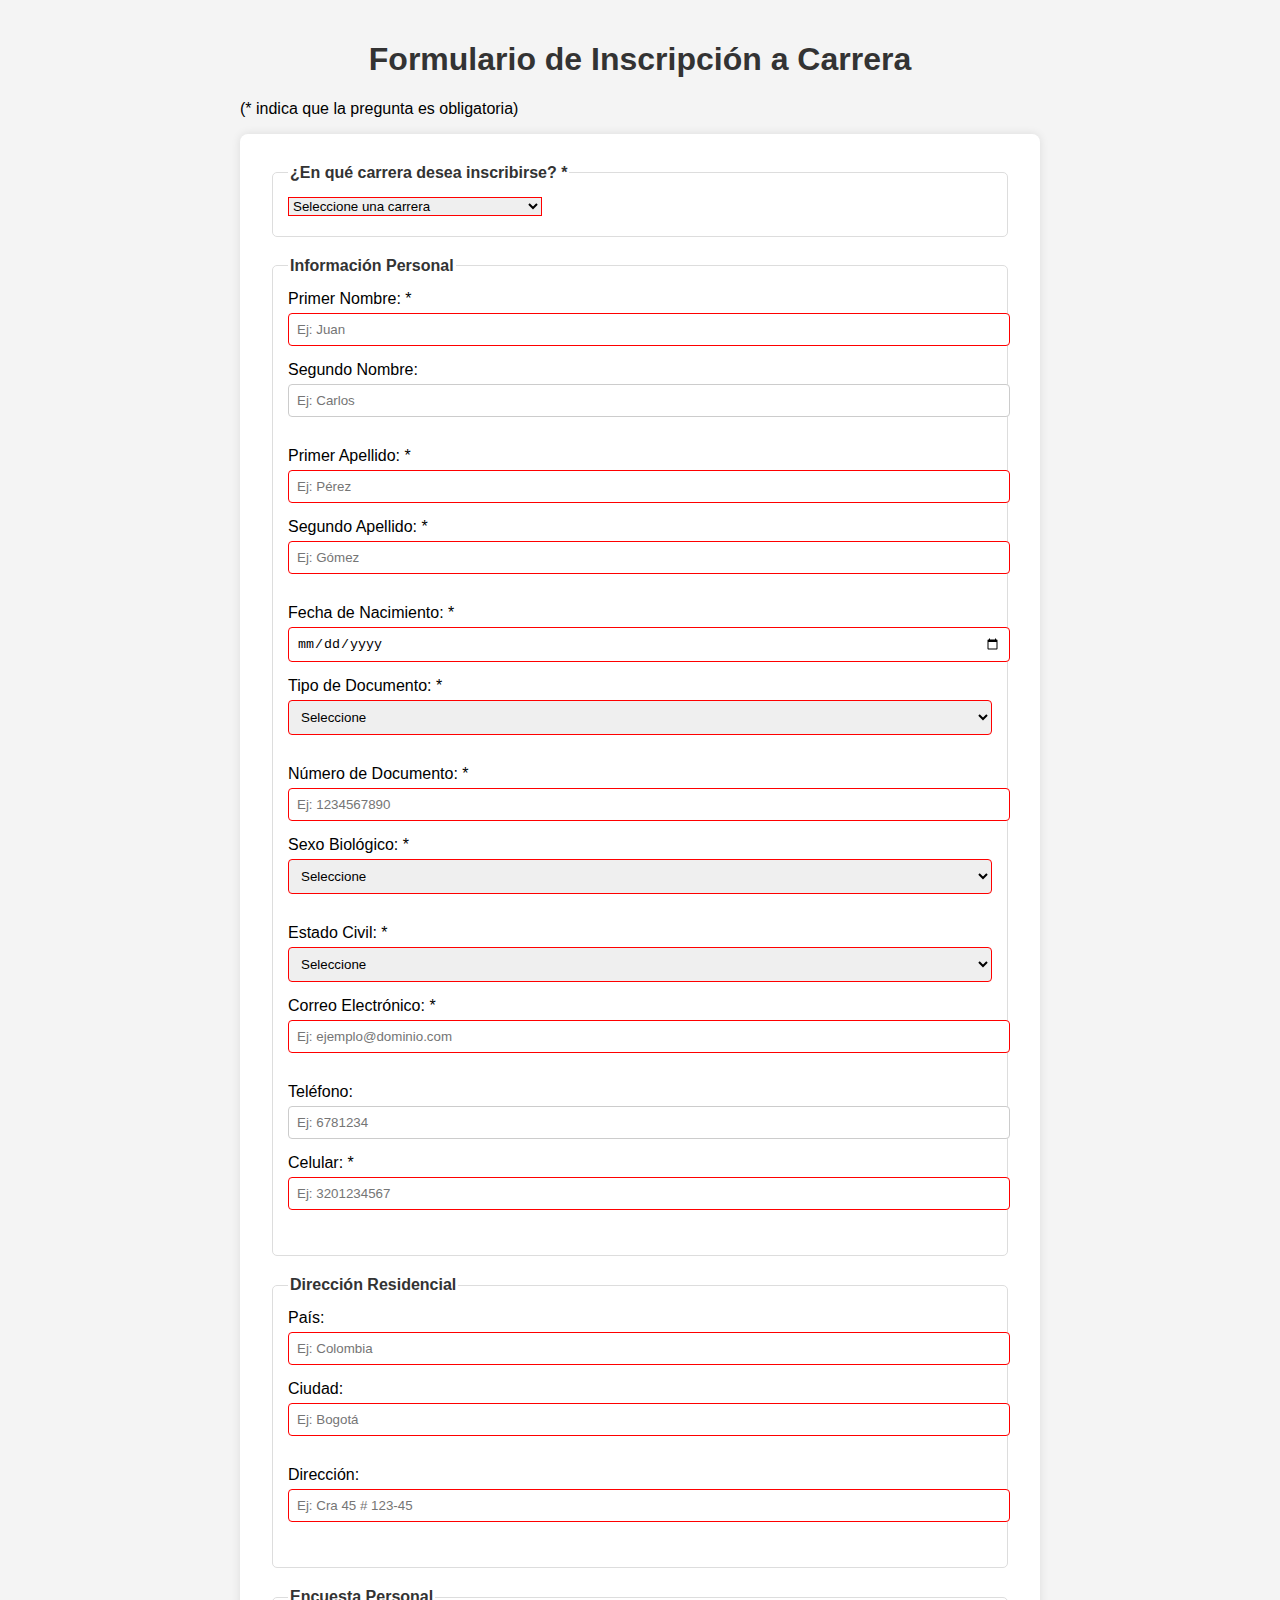
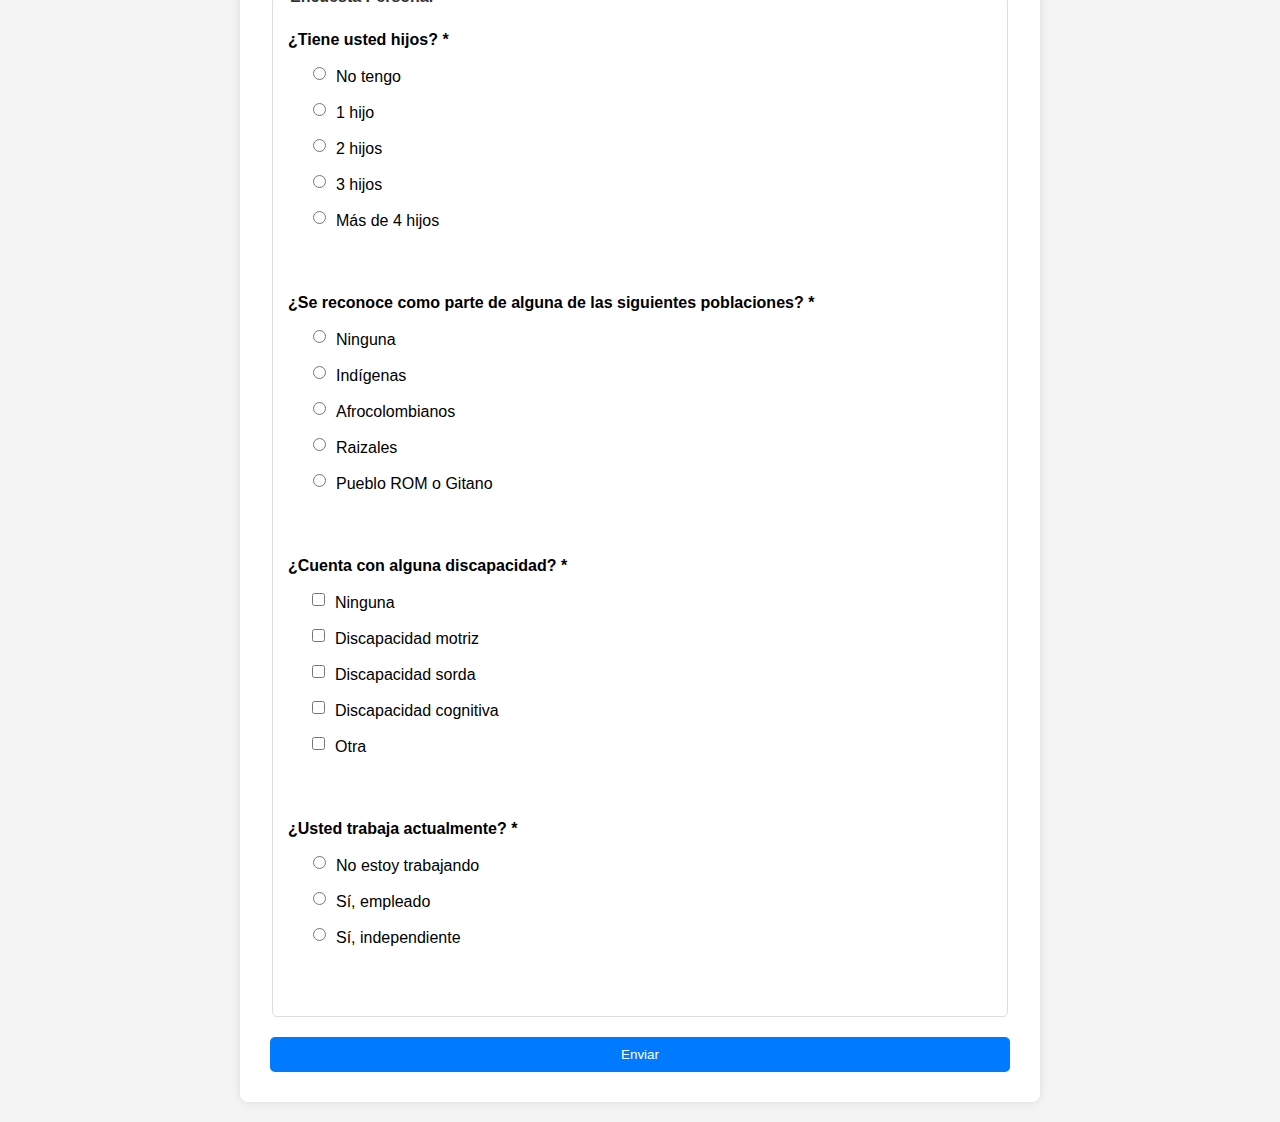
<file: index.html>
<!DOCTYPE html>
<html lang="es">
<head>
    <meta charset="UTF-8">
    <meta name="viewport" content="width=device-width, initial-scale=1.0">
    <title>Formulario de Inscripción</title>
    <link rel="stylesheet" href="styles.css">

</head>
<body>
    <h1>Formulario de Inscripción a Carrera</h1>
    <p>(* indica que la pregunta es obligatoria)</p>
    <form action="/submit" method="POST">
        <!-- Selección de carrera -->
        <fieldset>
            <legend>¿En qué carrera desea inscribirse? *</legend>
            <select name="carrera" id="carrera" required>
                <option value="">Seleccione una carrera</option>
                <option value="Administración de Empresas">Administración de Empresas</option>
                <option value="Bacteriología">Bacteriología</option>
                <option value="Contaduría Pública">Contaduría Pública</option>
                <option value="Derecho">Derecho</option>
                <option value="Enfermería">Enfermería</option>
                <option value="Ingeniería de Sistemas">Ingeniería de Sistemas</option>
                <option value="Instrumentación Quirúrgica">Instrumentación Quirúrgica</option>
                <option value="Licenciatura en Educación Infantil">Licenciatura en Educación Infantil</option>
                <option value="Medicina">Medicina</option>
                <option value="Odontología">Odontología</option>
                <option value="Tecnología en Atención Prehospitalaria">Tecnología en Atención Prehospitalaria</option>
                <option value="Tecnología en Estética y Cosmetología">Tecnología en Estética y Cosmetología</option>
                <option value="Tecnología en Mecánica Dental">Tecnología en Mecánica Dental</option>
                <option value="Trabajo Social">Trabajo Social</option>
            </select>
            <div id="carrera-error" class="error-message"></div>
        </fieldset>

        <!-- Información personal -->
        <fieldset>
            <legend>Información Personal</legend>
            <div class="input-group">
                <label for="primer_nombre">Primer Nombre: *</label>
                <input type="text" id="primer_nombre" name="primer_nombre" required>
                <div id="primer_nombre-error" placeholder="Ej: camilo" class="error-message"></div>
                
                <label for="segundo_nombre">Segundo Nombre:</label>
                <input type="text" id="segundo_nombre" name="segundo_nombre">
                <div id="segundo_nombre-error" placeholder="Ej: david" class="error-message"></div>
            </div>

            <div class="input-group">
                <label for="primer_apellido">Primer Apellido: *</label>
                <input type="text" id="primer_apellido" name="primer_apellido" required>
                <div id="primer_apellido-error" placeholder="Ej: pedroza" class="error-message"></div>
                
                <label for="segundo_apellido">Segundo Apellido: *</label>
                <input type="text" id="segundo_apellido" name="segundo_apellido" required>
                <div id="segundo_apellido-error" placeholder="Ej: nuñez" class="error-message"></div>
            </div>

            <div class="input-group">
                <label for="fecha_nacimiento">Fecha de Nacimiento: *</label>
                <input type="date" id="fecha_nacimiento" name="fecha_nacimiento" required>
                <div id="fecha_nacimiento-error" class="error-message"></div>
                
                <label for="tipo_documento">Tipo de Documento: *</label>
                <select id="tipo_documento" name="tipo_documento" required>
                    <option value="">Seleccione</option>
                    <option value="CC">Cédula de Ciudadanía</option>
                    <option value="TI">Tarjeta de Identidad</option>
                    <option value="CE">Cédula de Extranjería</option>
                </select>
                <div id="tipo_documento-error" class="error-message"></div>
            </div>

            <div class="input-group">
                <label for="numero_documento">Número de Documento: *</label>
                <input type="text" id="numero_documento" name="numero_documento" required>
                <div id="numero_documento-error" placeholder="Introduzca su numero de documento" class="error-message"></div>
                
                <label for="sexo_biologico">Sexo Biológico: *</label>
                <select id="sexo_biologico" name="sexo_biologico" required>
                    <option value="">Seleccione</option>
                    <option value="Masculino">Masculino</option>
                    <option value="Femenino">Femenino</option>
                    <option value="Otro">Otro</option>
                </select>
                <div id="sexo_biologico-error" class="error-message"></div>
            </div>

            <div class="input-group">
                <label for="estado_civil">Estado Civil: *</label>
                <select id="estado_civil" name="estado_civil" required>
                    <option value="">Seleccione</option>
                    <option value="Soltero/a">Soltero/a</option>
                    <option value="Casado/a">Casado/a</option>
                    <option value="Divorciado/a">Divorciado/a</option>
                    <option value="Viudo/a">Viudo/a</option>
                </select>
                <div id="estado_civil-error" class="error-message"></div>
                
                <label for="correo_electronico">Correo Electrónico: *</label>
                <input type="email" id="correo_electronico" name="correo_electronico" required>
                <div id="correo_electronico-error" placeholder="Ej: tudominio@gmail.com" class="error-message"></div>
            </div>

            <div class="input-group">
                <label for="telefono">Teléfono:</label>
                <input type="tel" id="telefono" name="telefono">
                <div id="telefono-error" placeholder="Ej: 60564943" class="error-message"></div>
                
                <label for="celular">Celular: *</label>
                <input type="tel" id="celular" name="celular" required>
                <div id="celular-error" placeholder="Ej: 325 450 1136" class="error-message"></div>
            </div>
        </fieldset>


                <!-- Dirección residencial -->
        <fieldset>
            <legend>Dirección Residencial</legend>
            <div class="input-group">
                <label for="pais">País:</label>
                <input type="text" id="pais" name="pais" required>
                <div id="pais-error" class="error-message"></div>
                
                <label for="ciudad">Ciudad:</label>
                <input type="text" id="ciudad" name="ciudad" required>
                <div id="ciudad-error" class="error-message"></div>
            </div>

            <div class="input-group">
            <label for="direccion">Dirección:</label>
            <input type="text" id="direccion" name="direccion" required>
            <div id="direccion-error" class="error-message"></div>
            </div>
        </fieldset>

        

        <!-- Encuesta personal -->
        <fieldset>
            <legend>Encuesta Personal</legend>

            <!-- ¿Tiene usted hijos? -->
            <div class="input-group input-group-vertical">
                <label>¿Tiene usted hijos? *</label>
                <div>
                    <input type="radio" id="hijos_no" name="hijos" value="No tengo" required>
                    <label for="hijos_no">No tengo</label>
                </div>
                <div>
                    <input type="radio" id="hijos_1" name="hijos" value="1 hijo">
                    <label for="hijos_1">1 hijo</label>
                </div>
                <div>
                    <input type="radio" id="hijos_2" name="hijos" value="2 hijos">
                    <label for="hijos_2">2 hijos</label>
                </div>
                <div>
                    <input type="radio" id="hijos_3" name="hijos" value="3 hijos">
                    <label for="hijos_3">3 hijos</label>
                </div>
                <div>
                    <input type="radio" id="hijos_4_mas" name="hijos" value="Más de 4 hijos">
                    <label for="hijos_4_mas">Más de 4 hijos</label>
                </div>
                <div id="hijos-error" class="error-message"></div>
            </div>

            <!-- Resto de preguntas con el mismo formato vertical -->
            <!-- Ejemplo: Poblaciones -->
            <div class="input-group input-group-vertical">
                <label>¿Se reconoce como parte de alguna de las siguientes poblaciones? *</label>
                <div>
                    <input type="radio" id="poblacion_ninguna" name="poblacion" value="Ninguna" required>
                    <label for="poblacion_ninguna">Ninguna</label>
                </div>
                <div>
                    <input type="radio" id="poblacion_indigenas" name="poblacion" value="Indígenas">
                    <label for="poblacion_indigenas">Indígenas</label>
                </div>
                <div>
                    <input type="radio" id="poblacion_afro" name="poblacion" value="Afrocolombianos">
                    <label for="poblacion_afro">Afrocolombianos</label>
                </div>
                <div>
                    <input type="radio" id="poblacion_raizales" name="poblacion" value="Raizales">
                    <label for="poblacion_raizales">Raizales</label>
                </div>
                <div>
                    <input type="radio" id="poblacion_rom" name="poblacion" value="Pueblo ROM o Gitano">
                    <label for="poblacion_rom">Pueblo ROM o Gitano</label>
                </div>
                <div id="poblacion-error" class="error-message"></div>
            </div>

            <!-- Discapacidades -->
            <div class="input-group input-group-vertical">
                <label>¿Cuenta con alguna discapacidad? *</label>
                <div>
                    <input type="checkbox" id="ninguna" name="discapacidades" value="Ninguna">
                    <label for="discapacidad_ninguna">Ninguna</label>
                </div>
                <div>
                    <input type="checkbox" id="discapacidad_motriz" name="discapacidades" value="Discapacidad motriz">
                    <label for="discapacidad_motriz">Discapacidad motriz</label>
                </div>
                <div>
                    <input type="checkbox" id="discapacidad_sorda" name="discapacidades" value="Discapacidad sorda">
                    <label for="discapacidad_sorda">Discapacidad sorda</label>
                </div>
                <div>
                    <input type="checkbox" id="discapacidad_cognitiva" name="discapacidades" value="Discapacidad cognitiva">
                    <label for="discapacidad_cognitiva">Discapacidad cognitiva</label>
                </div>
                <div>
                    <input type="checkbox" id="discapacidad_otras" name="discapacidades" value="otra">
                    <label for="discapacidad_otras">Otra</label>
                </div>
                <div id="campoOtra" style="display:none;">
                    <label for="otraDiscapacidad">¿Diga cuál es su otra discapacidad?</label>
                    <input type="text" id="otraDiscapacidad" name="otraDiscapacidad">
                </div>
                <div id="discapacidades-error" class="error-message"></div>
            </div>

            <!-- Pregunta: ¿Usted trabaja actualmente? -->
            <div class="input-group input-group-vertical">
                <label>¿Usted trabaja actualmente? *</label>
                <div>
                    <input type="radio" id="trabajo_no" name="trabajo" value="No estoy trabajando" required>
                    <label for="trabajo_no">No estoy trabajando</label>
                </div>
                <div>
                    <input type="radio" id="trabajo_empleado" name="trabajo" value="Sí, empleado">
                    <label for="trabajo_empleado">Sí, empleado</label>
                </div>
                <div>
                    <input type="radio" id="trabajo_independiente" name="trabajo" value="Sí, independiente">
                    <label for="trabajo_independiente">Sí, independiente</label>
                </div>
                <div id="trabajo-error" class="error-message"></div>
            </div>

        </fieldset>

        <!-- Botón de envío -->
        <button type="submit">Enviar</button>
    </form>
    <script src="script.js"></script>
</body>
</html>
</file>
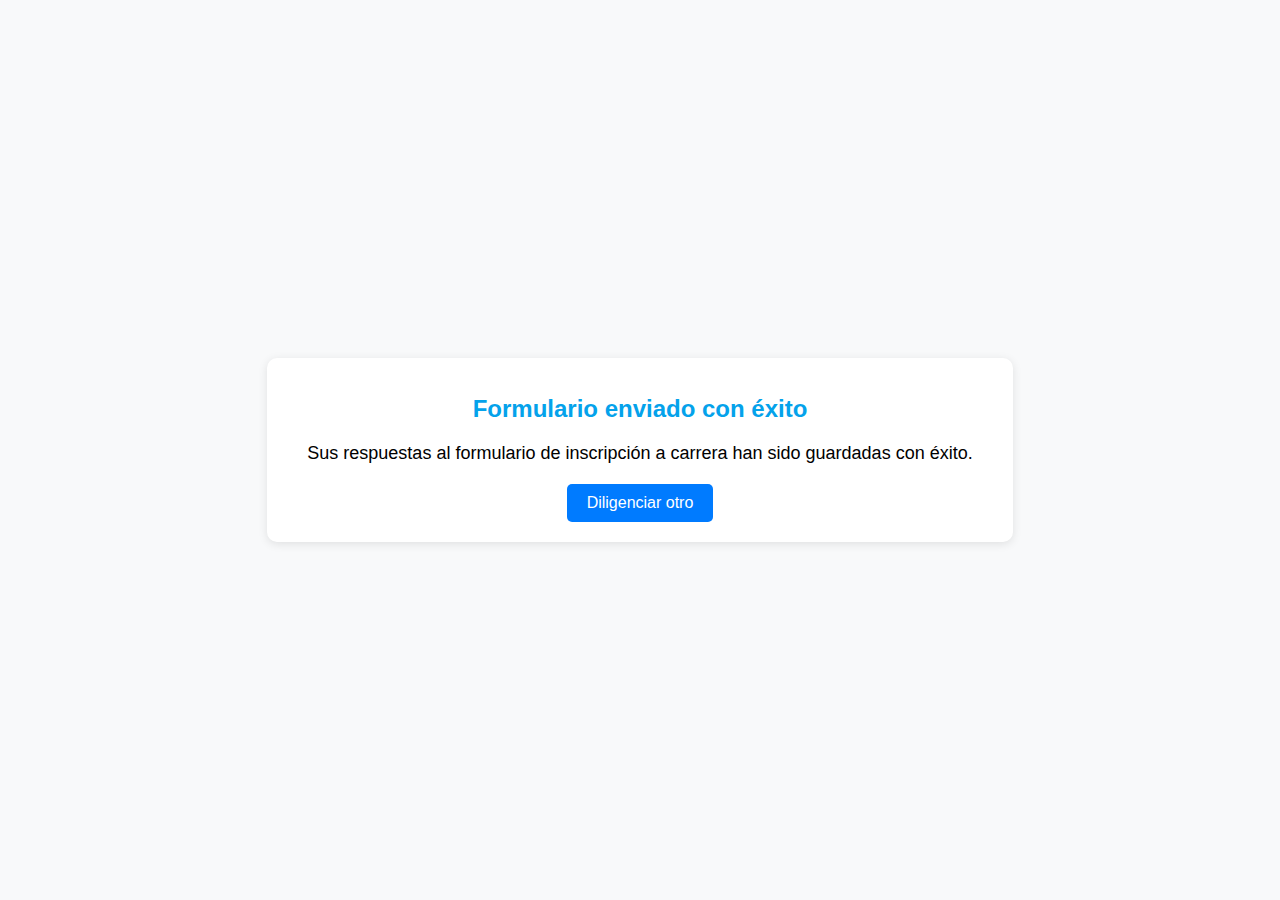
<file: exito.html>
<!DOCTYPE html>
<html lang="es">
<head>
    <meta charset="UTF-8">
    <meta name="viewport" content="width=device-width, initial-scale=1.0">
    <title>Formulario Enviado</title>
    <link rel="stylesheet" href="exito.css">
</head>
<body>
    <div class="success-container">
        <h1>Formulario enviado con éxito</h1>
        <p>Sus respuestas al formulario de inscripción a carrera han sido guardadas con éxito.</p>
        <button onclick="window.location.href='index.html';">Diligenciar otro</button>
    </div>
</body>
</html>
</file>
<file: styles.css>
body {
    font-family: Arial, sans-serif;
    max-width: 800px;
    margin: 0 auto;
    padding: 20px;
    background-color: #f4f4f4;
}

h1 {
    text-align: center;
    color: #333;
}

form {
    background-color: white;
    padding: 30px;
    border-radius: 8px;
    box-shadow: 0 0 10px rgba(0,0,0,0.1);
}

fieldset {
    border: 1px solid #ddd;
    border-radius: 5px;
    margin-bottom: 20px;
    padding: 15px;
}

legend {
    font-weight: bold;
    color: #333;
}

/* Estilos para la sección de información personal */
.input-group {
    display: flex;
    flex-direction: column;
    margin-bottom: 15px;
}

.input-group label {
    margin-bottom: 5px;
    text-align: left;
}

.input-group input, 
.input-group select {
    width: 100%;
    padding: 8px;
    border: 1px solid #ccc;
    border-radius: 4px;
    margin-bottom: 10px;
}

/* Estilos específicos para la sección de encuesta */
.input-group-vertical {
    flex-direction: column;
    padding: 10px 0;
}

.input-group-vertical > label {
    font-weight: bold;
    margin-bottom: 15px;
    text-align: left;
}

.input-group-vertical div {
    margin-bottom: 10px;
    margin-left: 20px; /* Indentación para las opciones */
    display: flex;
    align-items: center;
}

.input-group-vertical div input[type="radio"],
.input-group-vertical div input[type="checkbox"] {
    width: auto;
    margin-right: 10px;
}

.input-group-vertical div label {
    margin: 0;
    text-align: left;
}

/* Campo para 'otra discapacidad' */
#campoOtra {
    margin-left: 20px;
    margin-top: 10px;
}

#campoOtra label {
    display: block;
    margin-bottom: 5px;
}

#campoOtra input {
    width: calc(100% - 20px);
    padding: 8px;
    border: 1px solid #ccc;
    border-radius: 4px;
}

.error-message {
    color: red;
    font-size: 0.8em;
    margin-top: 5px;
    text-align: left;
}

button {
    width: 100%;
    padding: 10px;
    background-color: #007bff;
    color: white;
    border: none;
    border-radius: 5px;
    cursor: pointer;
    transition: background-color 0.3s;
}

button:hover {
    background-color: #0056b3;
}

input:invalid, 
select:invalid {
    border-color: red;
}
</file>
<file: exito.css>
body {
    font-family: Arial, sans-serif;
    background-color: #f8f9fa;
    margin: 0;
    padding: 0;
    display: flex;
    justify-content: center;
    align-items: center;
    height: 100vh;
}

.success-container {
    background: #fff;
    padding: 20px 40px;
    border-radius: 10px;
    box-shadow: 0 2px 10px rgba(0, 0, 0, 0.1);
    text-align: center;
}

.success-container h1 {
    color: #04a2eb;
    font-size: 24px;
}

.success-container p {
    margin: 20px 0;
    font-size: 18px;
}

.success-container button {
    background-color: #007bff;
    color: #fff;
    padding: 10px 20px;
    border: none;
    border-radius: 5px;
    cursor: pointer;
    font-size: 16px;
}

.success-container button:hover {
    background-color: #0056b3;
}
</file>
